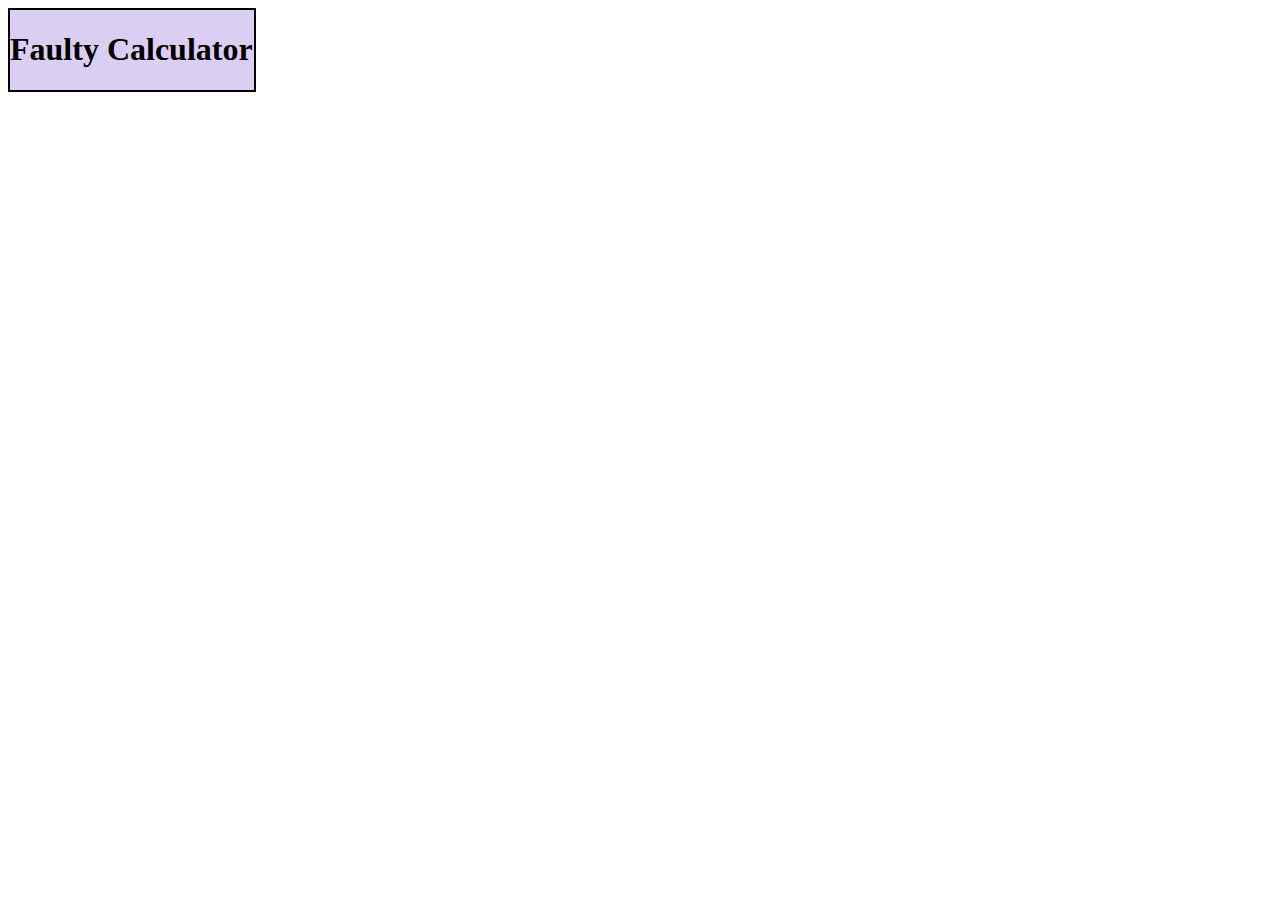
<file: prj1/index.html>
<!-- Creating a faulty caculator -->

<!DOCTYPE html>
<html lang="en">
<head>
    <meta charset="UTF-8">
    <meta name="viewport" content="width=device-width, initial-scale=1.0">
    <title>Faulty Calculator</title>
    <style>
        .box{
            background-color: rgb(218, 206, 243);
            width: 244px;
            border: 2px solid black;
        }
    </style>
</head>
<body><div class="box">
    <h1>Faulty Calculator</h1>
</div>
    <script src="script.js"></script>
</body>
</html>
</file>
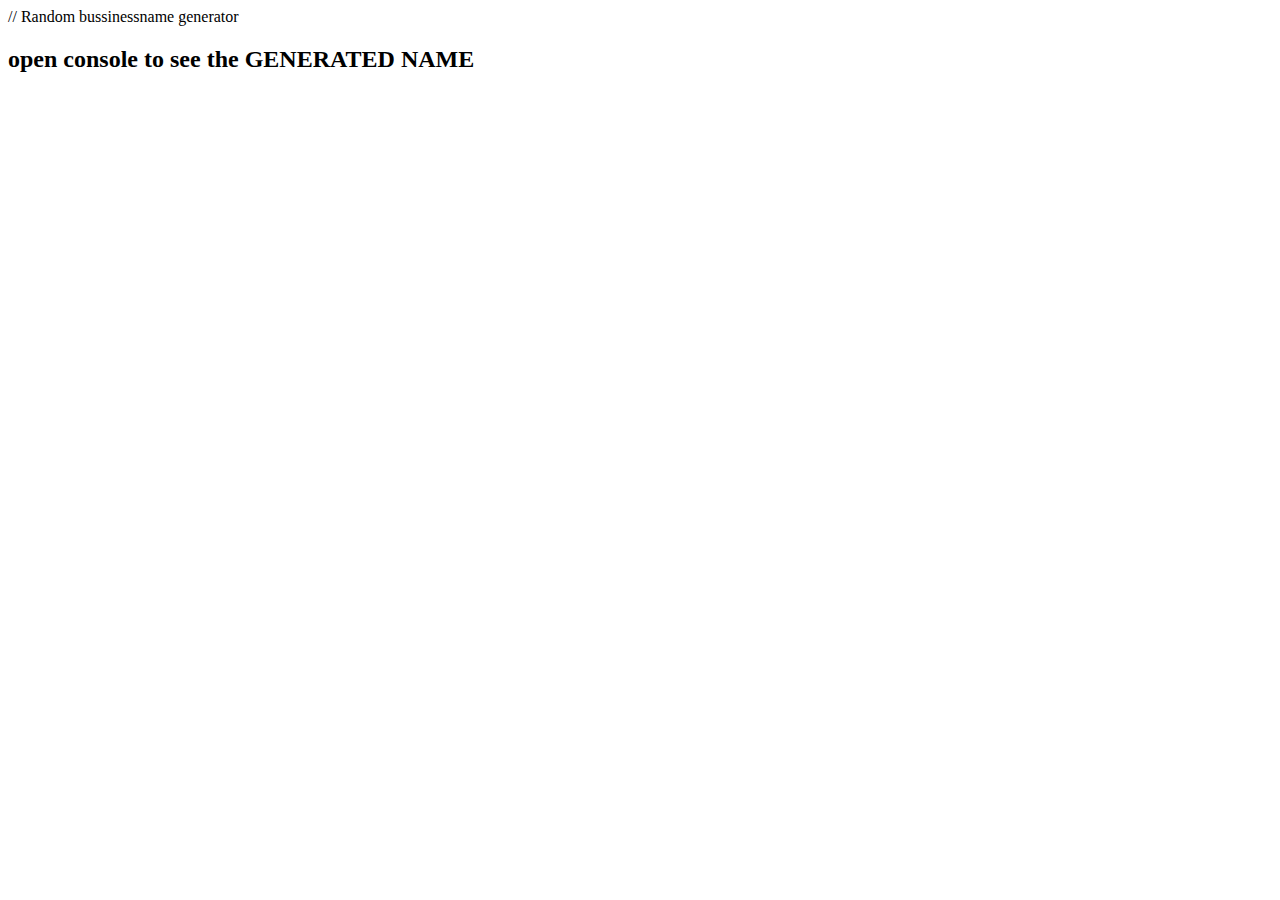
<file: prj2/index.html>
// Random bussinessname generator

<!DOCTYPE html>
<html lang="en">
<head>
    <meta charset="UTF-8">
    <meta name="viewport" content="width=device-width, initial-scale=1.0">
    <title>Document</title>
</head>
<body>
    <h2>open console to see the GENERATED NAME</h2>
    <script src="script.js"></script>
</body>
</html>
</file>
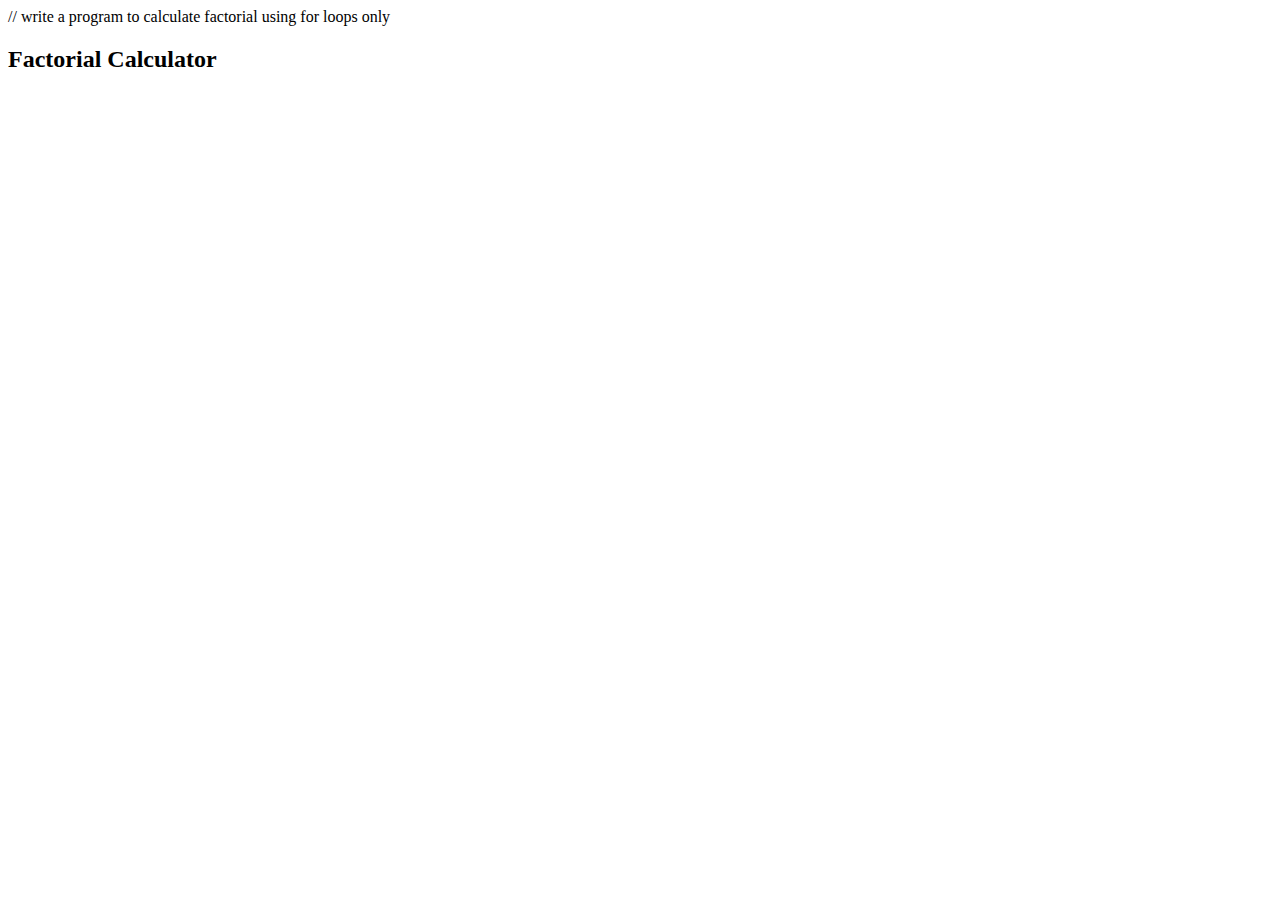
<file: prj3/index.html>
// write a program to calculate factorial using for loops only

<!DOCTYPE html>
<html lang="en">
<head>
    <meta charset="UTF-8">
    <meta name="viewport" content="width=device-width, initial-scale=1.0">
    <title>Factorial Calculator</title>
</head>
<body>
    <h2>Factorial Calculator</h2>
    <script src="script.js"></script>
</body>
</html>
</file>
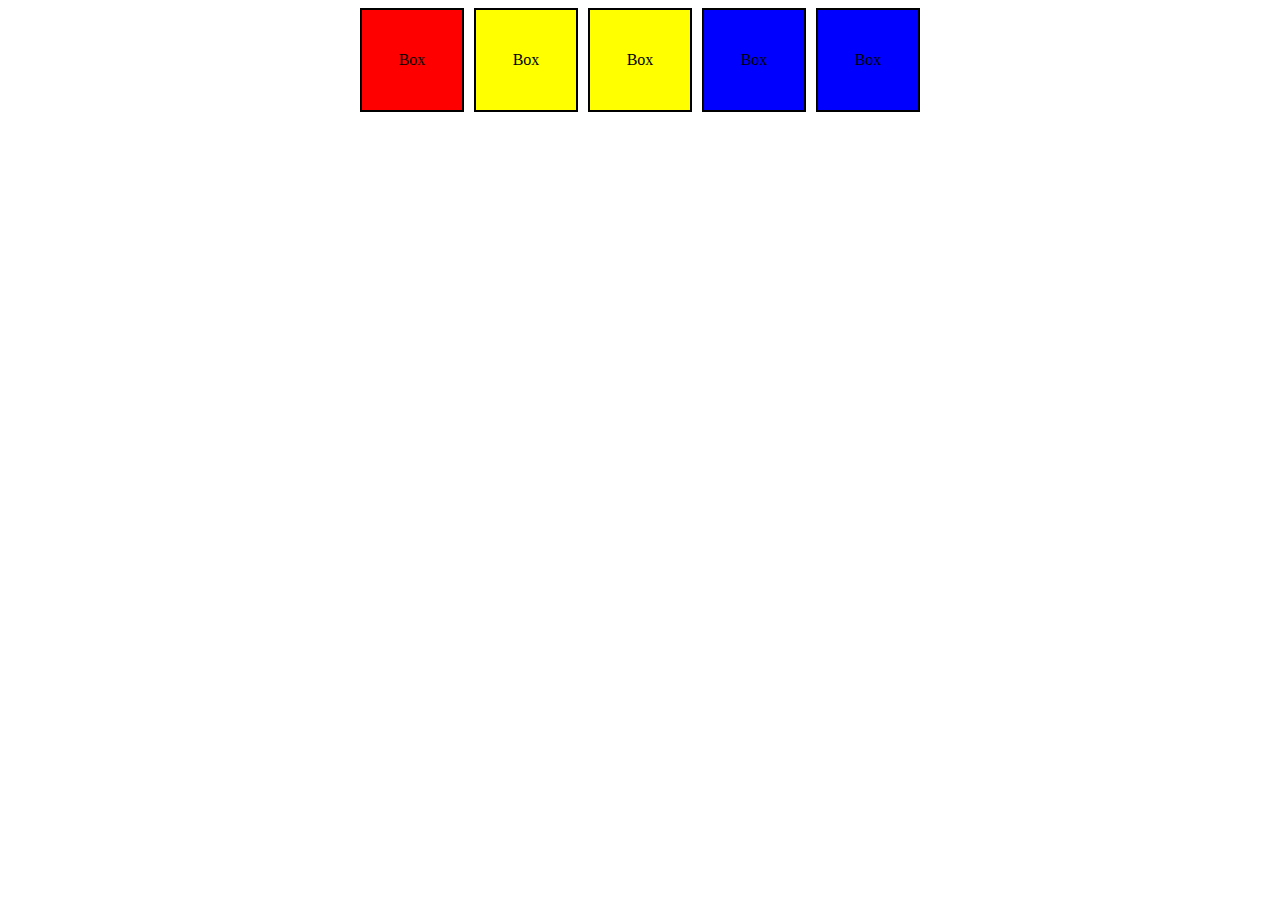
<file: prj4/index.html>
<!DOCTYPE html>
<html lang="en">
<head>
    <meta charset="UTF-8">
    <meta name="viewport" content="width=device-width, initial-scale=1.0">
    <title>Document</title>
    <style>
        .container{
            display: flex;
            gap: 10px;
            justify-content: center;
        }
        .box{
            width: 100px;
            height:100px;
            border:2px solid black;
            display: flex;
            gap: 10px;
            justify-content: center;
            align-items: center;

        }
    </style>
</head>
<body>
    <div class="container">
        <div class="box">Box</div>
        <div class="box">Box</div>
        <div class="box">Box</div>
        <div class="box">Box</div>
        <div class="box">Box</div>
    </div>
    <script src="script.js"></script>
</body>
</html>
</file>
